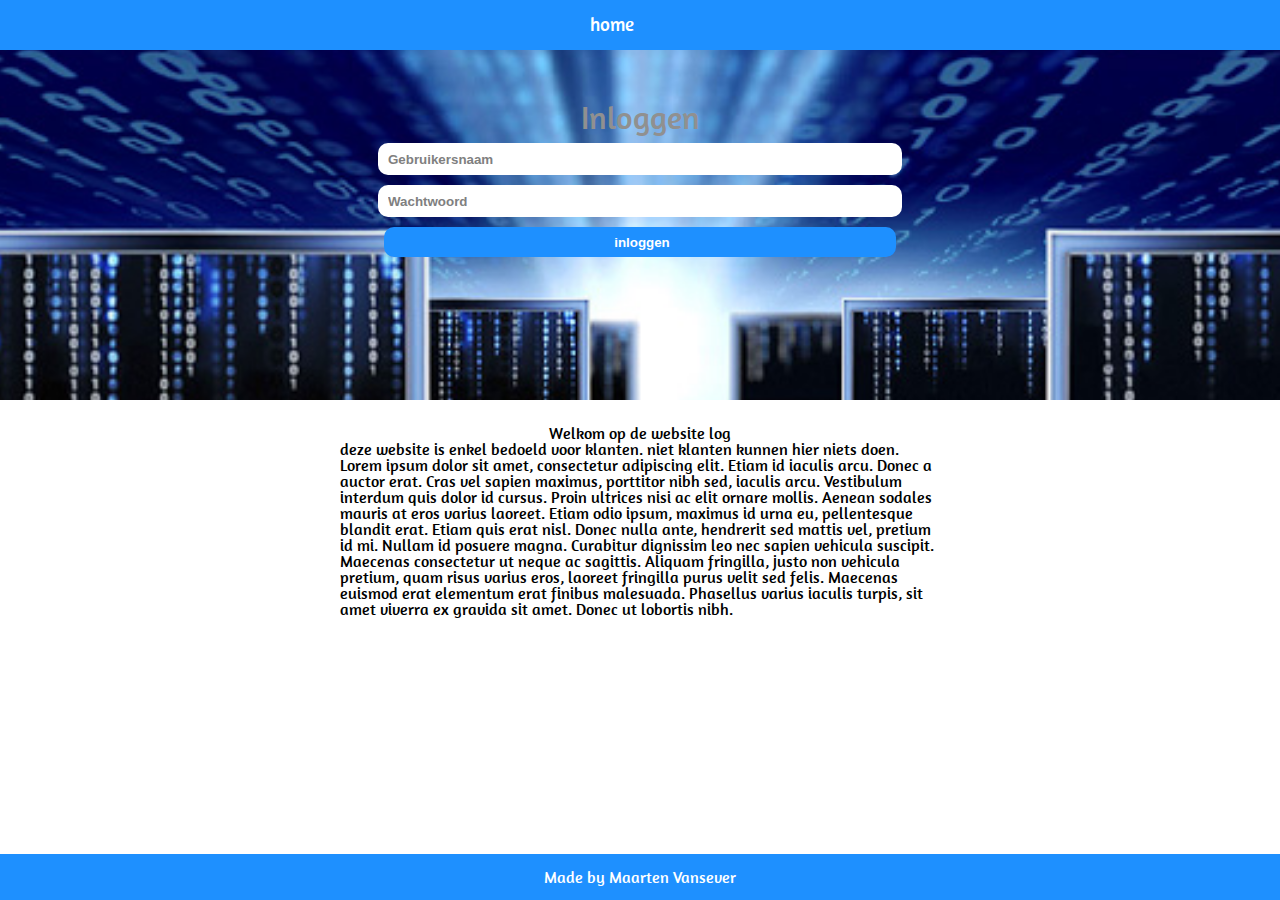
<file: index.html>
<!DOCTYPE html>
<html lang="en">
<head>
    <meta charset="UTF-8">
    <title>Websitelogs</title>
    <link rel="stylesheet" type="text/css" href="assets/css/reset.css">
    <link rel="stylesheet" type="text/css" href="assets/css/screen.css">
</head>
<body>
<header>
    <nav>
        <ul>
            <li><a href="#">home</a></li>
        </ul>

    </nav>
    <form id="inloggen" method="post" class="form"  action="#">
        <label>Inloggen</label>
        <input type="text" name="username" id="username" class="username" placeholder="Gebruikersnaam" required>
        <input type="text" name="password" id="password" class="password" placeholder="Wachtwoord" required>
        <input type="submit" name="submit" id="login" class="login" value="inloggen">
    </form>
</header>
<main>
    <section>
        <h1> Welkom op de website log</h1>
        <p> deze website is enkel bedoeld voor klanten. niet klanten kunnen hier niets doen.</p>
        <p>Lorem ipsum dolor sit amet, consectetur adipiscing elit. Etiam id iaculis arcu. Donec a auctor erat. Cras vel sapien maximus, porttitor nibh sed, iaculis arcu. Vestibulum interdum quis dolor id cursus. Proin ultrices nisi ac elit ornare mollis. Aenean sodales mauris at eros varius laoreet. Etiam odio ipsum, maximus id urna eu, pellentesque blandit erat. Etiam quis erat nisl. Donec nulla ante, hendrerit sed mattis vel, pretium id mi. Nullam id posuere magna. Curabitur dignissim leo nec sapien vehicula suscipit. Maecenas consectetur ut neque ac sagittis. Aliquam fringilla, justo non vehicula pretium, quam risus varius eros, laoreet fringilla purus velit sed felis. Maecenas euismod erat elementum erat finibus malesuada. Phasellus varius iaculis turpis, sit amet viverra ex gravida sit amet. Donec ut lobortis nibh.</p>
    </section>

</main>
<footer>
    <p>Made by Maarten Vansever</p>
</footer>
<script src="assets/js/login.js"></script>
</body>

</html>
</file>
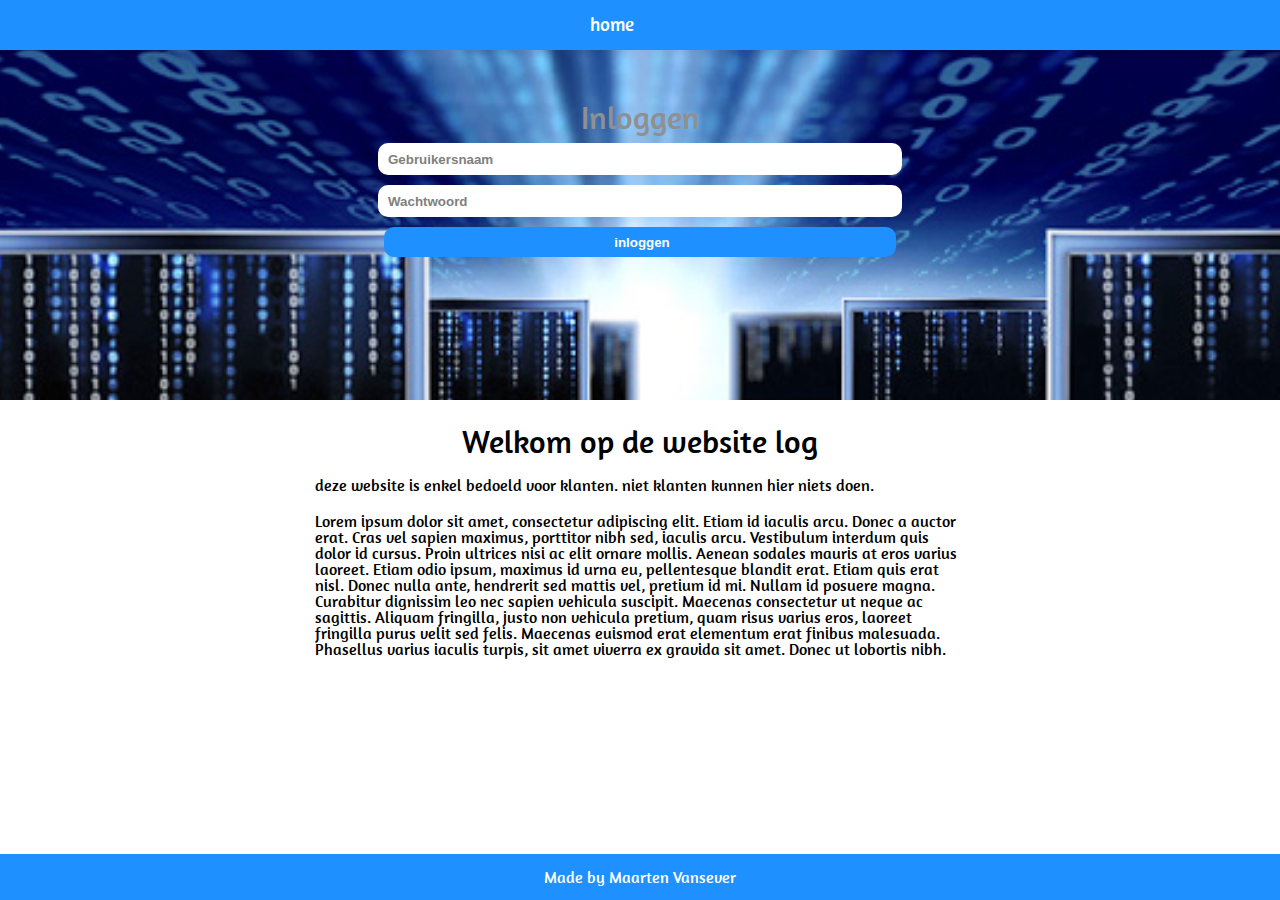
<file: m/index.html>
<!DOCTYPE html>
<html lang="en">
<head>
    <meta charset="UTF-8">
    <title>Websitelogs</title>
    <link rel="stylesheet" type="text/css" href="css/reset.css">
    <link rel="stylesheet" type="text/css" href="css/screen.css">
</head>
<body>
<header>
    <nav>
        <ul>
            <li><a href="#">home</a></li>
        </ul>

    </nav>
    <form id="inloggen" method="post" class="form"  action="#">
        <label>Inloggen</label>
        <input type="text" name="username" id="username" class="username" placeholder="Gebruikersnaam" required>
        <input type="text" name="password" id="password" class="password" placeholder="Wachtwoord" required>
        <input type="submit" name="submit" id="login" class="login" value="inloggen">
    </form>
</header>
<main>
    <section>
        <h1> Welkom op de website log</h1>
        <p> deze website is enkel bedoeld voor klanten. niet klanten kunnen hier niets doen.</p>
        <p>Lorem ipsum dolor sit amet, consectetur adipiscing elit. Etiam id iaculis arcu. Donec a auctor erat. Cras vel sapien maximus, porttitor nibh sed, iaculis arcu. Vestibulum interdum quis dolor id cursus. Proin ultrices nisi ac elit ornare mollis. Aenean sodales mauris at eros varius laoreet. Etiam odio ipsum, maximus id urna eu, pellentesque blandit erat. Etiam quis erat nisl. Donec nulla ante, hendrerit sed mattis vel, pretium id mi. Nullam id posuere magna. Curabitur dignissim leo nec sapien vehicula suscipit. Maecenas consectetur ut neque ac sagittis. Aliquam fringilla, justo non vehicula pretium, quam risus varius eros, laoreet fringilla purus velit sed felis. Maecenas euismod erat elementum erat finibus malesuada. Phasellus varius iaculis turpis, sit amet viverra ex gravida sit amet. Donec ut lobortis nibh.</p>
    </section>

</main>
<footer>
    <p>Made by Maarten Vansever</p>
</footer>
<script src="js/login.js"></script>
</body>

</html>
</file>
<file: assets/css/screen.css>
@import url('https://fonts.googleapis.com/css?family=Amaranth');
html, body{
    height: 100%;
}
body{
    font-family:  'Amaranth', sans-serif;
    display: flex;
    flex-direction: column;
}
header{
    height:400px;
    background: url("../media/banner.jpg") no-repeat fixed center;
    width:100%;
    background-size:cover;

}
nav{
    height: 50px;
    background-color:dodgerblue;
}
nav ul li{
    text-align: center;
    padding-top: 15px;
    display:inline-block;
}
nav ul li a {
    color:white;
    text-decoration: none;
    font-size: 1.2rem;
}
nav ul {
    width:100px;
    margin:auto;
}
main{
    width:600px;
    margin: 25px auto;
    flex: 1 0 auto;
}
main section h1{
    text-align:center;
}
form{
    margin-top:4%;
    display:flex;
    flex-direction: column;
    justify-content: center;
}
input {
    width:40%;
    margin-left:auto;
    margin-right:auto;
    margin-top:10px;
    border:none;
    border-radius:10px;
    height:30px;
    padding-left:10px;
}
input::placeholder{
    color:grey;
    font-weight:bold;
}
input[type=submit]{
    background-color: dodgerblue;
    color:white;
    font-weight:bold;
    /**/
}
label{
    position:center;
    text-align: center;
    font-size:2rem;
    color: #909090;
}
footer{
    background-color: dodgerblue;
    color: white;
    flex-shrink: 0;
    padding: 15px;
    text-align: center;
}
</file>
<file: m/css/screen.css>
@import url('https://fonts.googleapis.com/css?family=Amaranth');
html, body{
    height: 100%;
}
body{
    font-family:  'Amaranth', sans-serif;
    display: flex;
    flex-direction: column;
}
header{
    height:400px;
    background: url("../media/banner.jpg") no-repeat fixed center;
    width:100%;
    background-size:cover;

}
nav{
    height: 50px;
    background-color:dodgerblue;
}
nav ul li{
    text-align: center;
    padding-top: 15px;
    display:inline-block;
}
nav ul li a {
    color:white;
    text-decoration: none;
    font-size: 1.2rem;
}
nav ul {
    width:100px;
    margin:auto;
}
main{
    width:650px;
    margin: 25px auto;
    flex: 1 0 auto;
}
main section h1{
    text-align:center;
    font-size: 2rem;
}
main section p{
    padding-top: 20px;
}
form{
    margin-top:4%;
    display:flex;
    flex-direction: column;
    justify-content: center;
}
input {
    width:40%;
    margin-left:auto;
    margin-right:auto;
    margin-top:10px;
    border:none;
    border-radius:10px;
    height:30px;
    padding-left:10px;
}
input::placeholder{
    color:grey;
    font-weight:bold;
}
input[type=submit]{
    background-color: dodgerblue;
    color:white;
    font-weight:bold;
    /**/
}
label{
    position:center;
    text-align: center;
    font-size:2rem;
    color: #909090;
}
footer{
    background-color: dodgerblue;
    color: white;
    flex-shrink: 0;
    padding: 15px;
    text-align: center;
}
</file>
